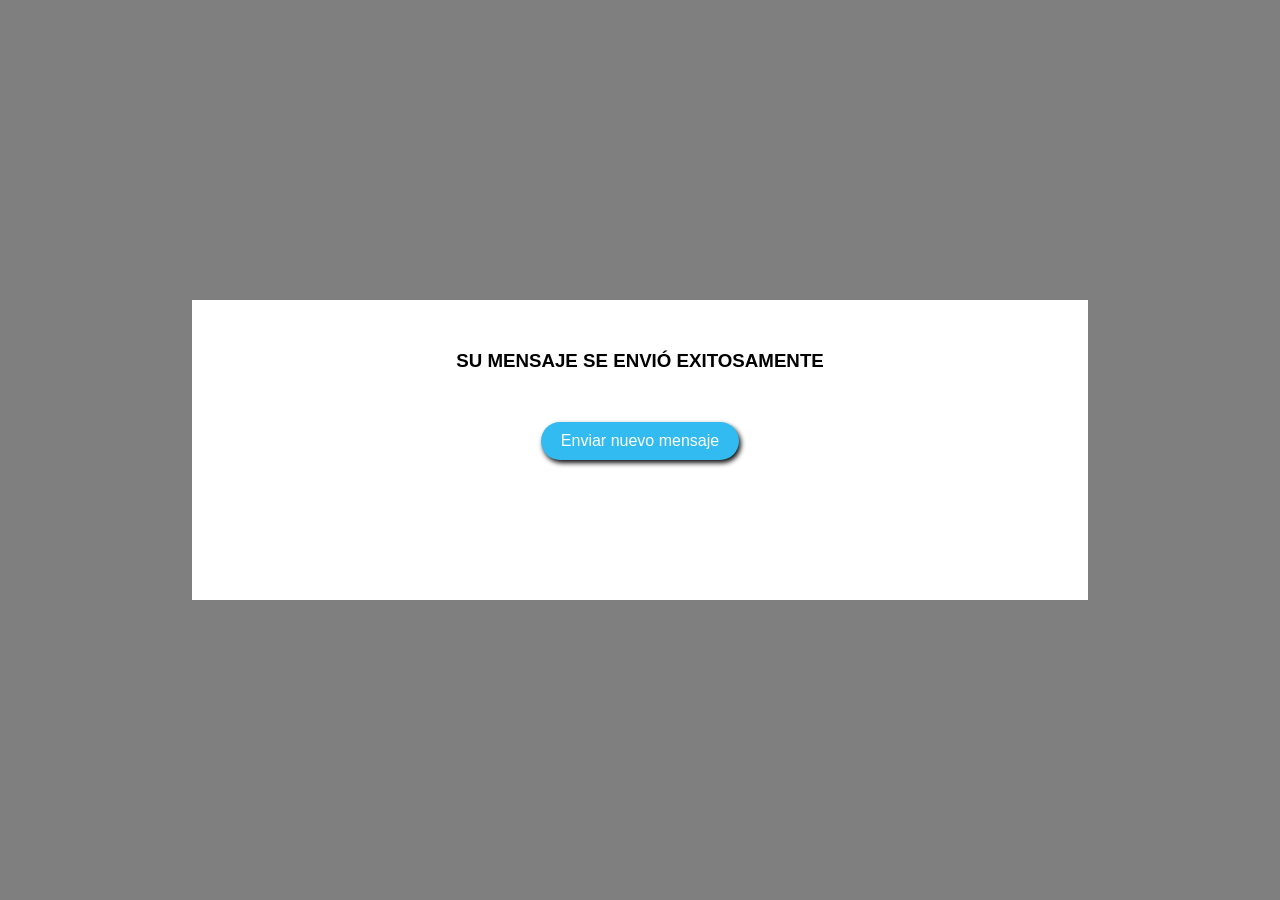
<file: dirt/mensaje-de-envio.html>
<!DOCTYPE html>
<html lang="en">
<head>
    <meta charset="UTF-8">
    <meta name="viewport" content="width=device-width, initial-scale=1.0">
    <meta http-equiv="X-UA-Compatible" content="ie=edge">
    <title>Formulario de contacto</title>

   <link rel="stylesheet" href="css/styles-contacto.css">
    
</head>
<body>

    <section class="form_wrap">
        
        <section class="mensaje-exito">
            <h1>SU MENSAJE SE ENVIÓ EXITOSAMENTE</h1>
            <a href="index.html">Enviar nuevo mensaje</a>
        </section>

    </section>

</body>
</html>
</file>
<file: dirt/css/styles-contacto.css>
/* reglas CSS para formulario */
*{
    padding: 0;
    margin: 0;
    box-sizing: border-box;
}
body{
    font-family: sans-serif;

}
.form_wrap{
    background: rgba(0, 0, 0, .5);
    width: 100%;
    height: 100vh;
    display: flex;
    justify-content: center;
    align-items: center;
    text-align: center;
}

.mensaje-exito{
    background: #fff;
    width: 70%;
    height: 300px;
    padding: 50px;
}
a{
    background: rgb(50, 187, 241);
    display: inline-block;
    padding: 10px 20px;
    text-decoration: none;
    border-radius:20px;
    color: #fff;
    box-shadow: 2px 3px 5px #111; 
    margin-top: 50px;
}
</file>
